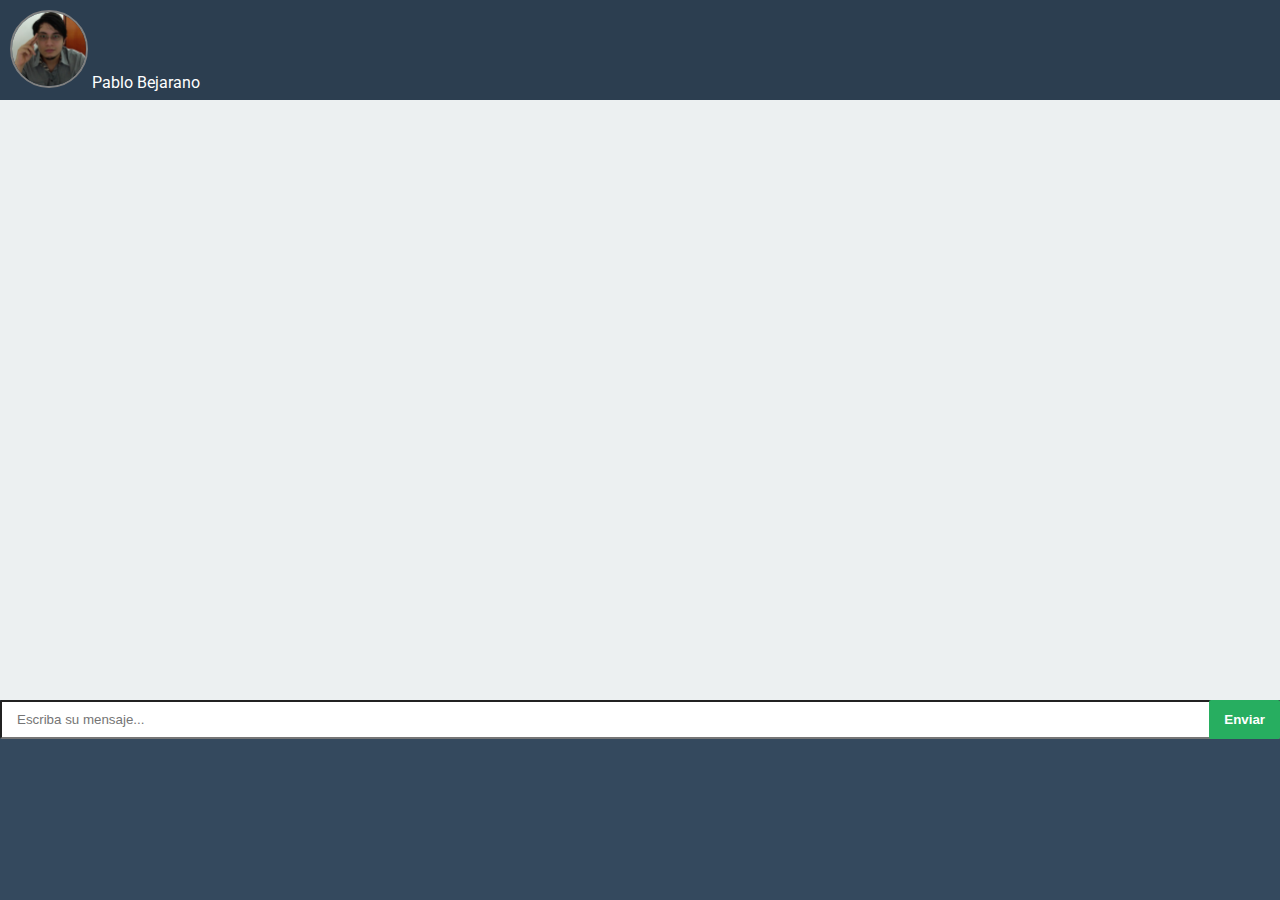
<file: pages/chat/index.html>
<!DOCTYPE html>
<html lang="en">
	<head>
		<meta charset="UTF-8">
		<title>Firebase Chat</title>
		<script src='https://cdn.firebase.com/js/client/2.2.7/firebase.js'></script>
		<link href='https://fonts.googleapis.com/css?family=Roboto' rel='stylesheet' type='text/css'>
		<link rel="stylesheet" href="../../css/chat.css">
	</head>
	<body>

		<div id="header">
				<img src="../../img/users/pabhoz.jpg" alt="The Maker Pabhoz">
			<div class="title">
				Pablo Bejarano
				<input type="hidden" id="username" value="Pablo Bejarano">
			</div>
		</div>
		<div id="content">
			<div id="results"></div>
		</div>
		<div id="textBar">
			<input type="text" id="text" placeholder="Escriba su mensaje..."><button id="post">Enviar</button>
		</div>
		<script src="../../js/chat.js"></script>
		<script>

		</script>
	</body>
</html>
</file>
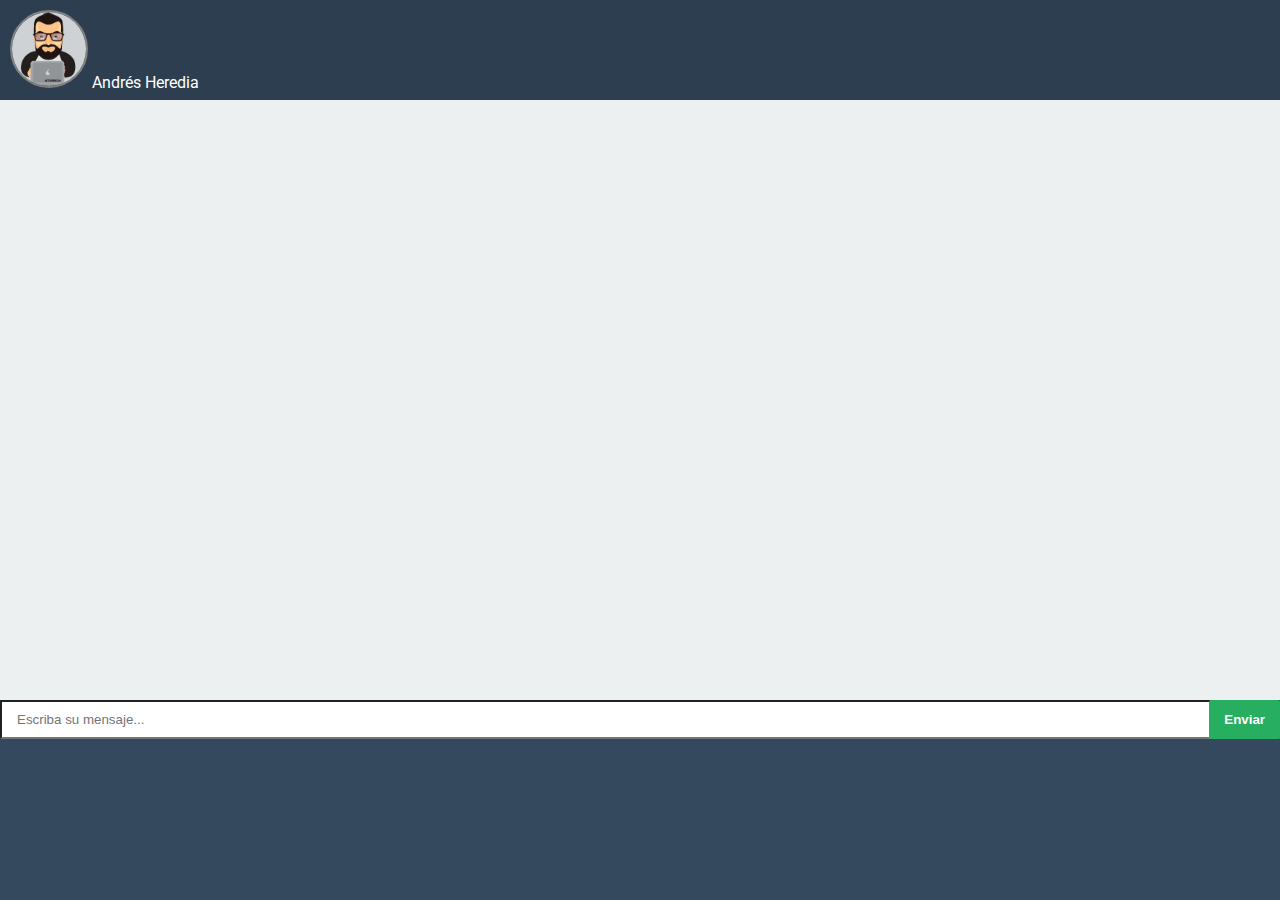
<file: pages/chat/andres.html>
<!DOCTYPE html>
<html lang="en">
	<head>
		<meta charset="UTF-8">
		<title>Firebase Chat</title>
		<script src='https://cdn.firebase.com/js/client/2.2.7/firebase.js'></script>
		<link href='https://fonts.googleapis.com/css?family=Roboto' rel='stylesheet' type='text/css'>
		<link rel="stylesheet" href="../../css/chat.css">
	</head>
	<body>

		<div id="header">
				<img src="../../img/users/turekon.jpg" alt="The Maker Pabhoz">
			<div class="title">
				Andrés Heredia
				<input type="hidden" id="username" value="Andrés Heredia">
			</div>
		</div>
		<div id="content">
			<div id="results"></div>
		</div>
		<div id="textBar">
			<input type="text" id="text" placeholder="Escriba su mensaje..."><button id="post">Enviar</button>
		</div>
		<script src="../../js/chat.js"></script>
		<script>

		</script>
	</body>
</html>
</file>
<file: css/chat.css>
*{
	margin: 0;
	padding: 0;
	box-sizing: border-box;
}

html,body{
	width: 100%;
	height: 100%;
	background-color: #34495e;
	font-family: 'Roboto', sans-serif;
}

#header,#content,#texbar{
	width: 100%;
}

input,button, textarea{
	border-radius: 2px;
}

input , button{
	padding: 10px 15px;
}

#header{
	height: 100px;
	padding: 10px;
	background-color: #2c3e50;
	border-bottom: 2px solid #2c3e50;
	color: white;
	vertical-align: middle;
}

#header img{
	height: 100%;
	border-radius: 50%;
	border: 2px solid gray;
}

#header div{
	display: inline-block;
}

#content{
	min-height: 600px;
	background-color: #ecf0f1;
}
#textBar input{
	width: 100%;
	padding-right: 60px;
}

#textBar button{
	float: right;
	position: relative;
	top: -39px;
	background-color: #27ae60;
	color: white;
	font-weight: bold;
	border: none;
	height: 39px;
}
</file>
